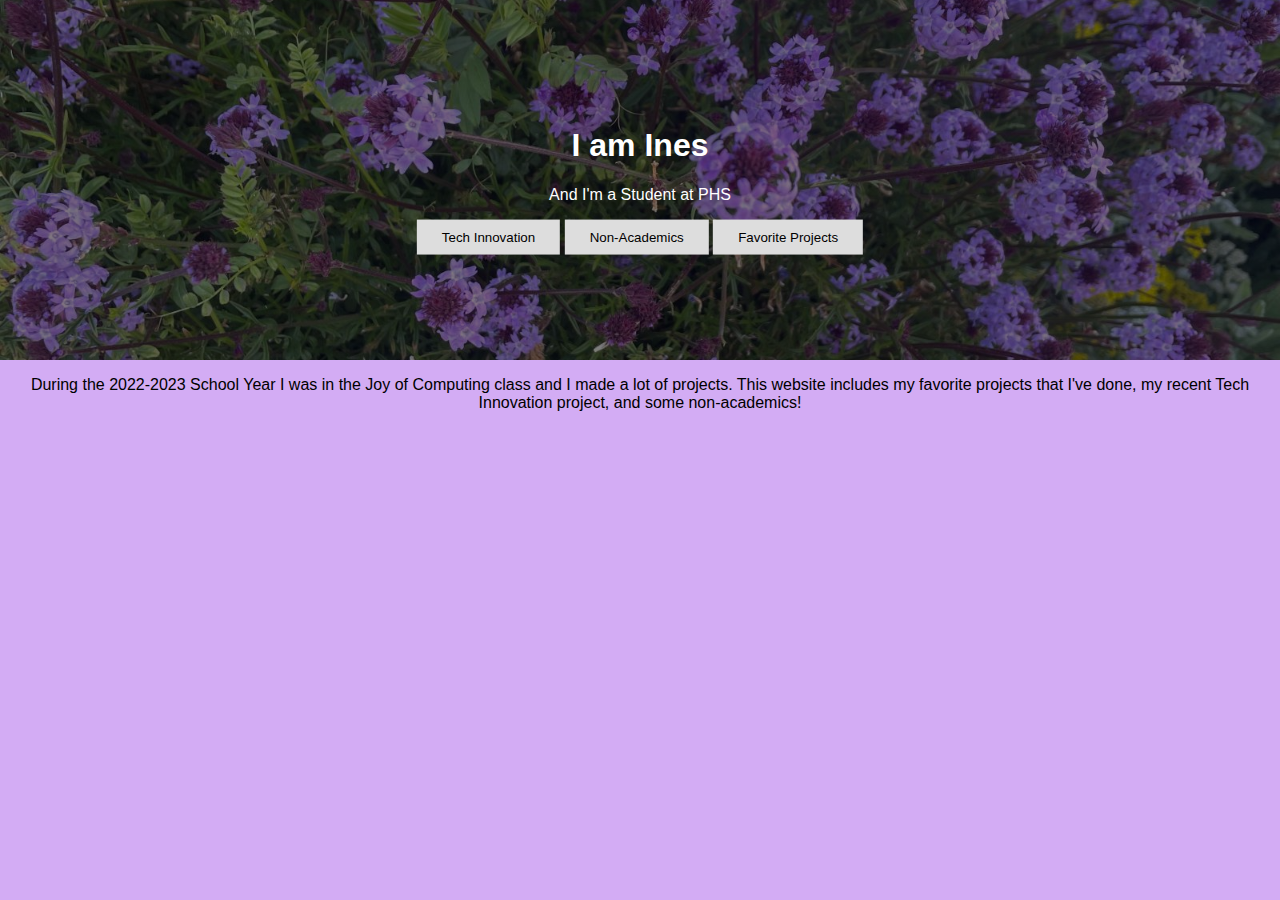
<file: index.html>
<!DOCTYPE html>
<html>
<head>
	<title>Ines</title>
	<link rel="stylesheet" href = "stylesheetindex.css">
</head>
<div class="hero-image">
  <div class="hero-text">
    <h1>I am Ines</h1>
    <p>And I'm a Student at PHS</p>
    <a href = "joc.html"><button>Tech Innovation</button></a>
    <a href = "extracurriculars.html"><button>Non-Academics</button></a>
    <a href = "projects.html"><button>Favorite Projects</button></a>
  </div>
</div>
<body>
	<p> During the 2022-2023 School Year I was in the Joy of Computing class and I made a lot of projects. This website includes my favorite projects that I've done, my recent Tech Innovation project, and some non-academics!</p>

	
</body>

</html>
</file>
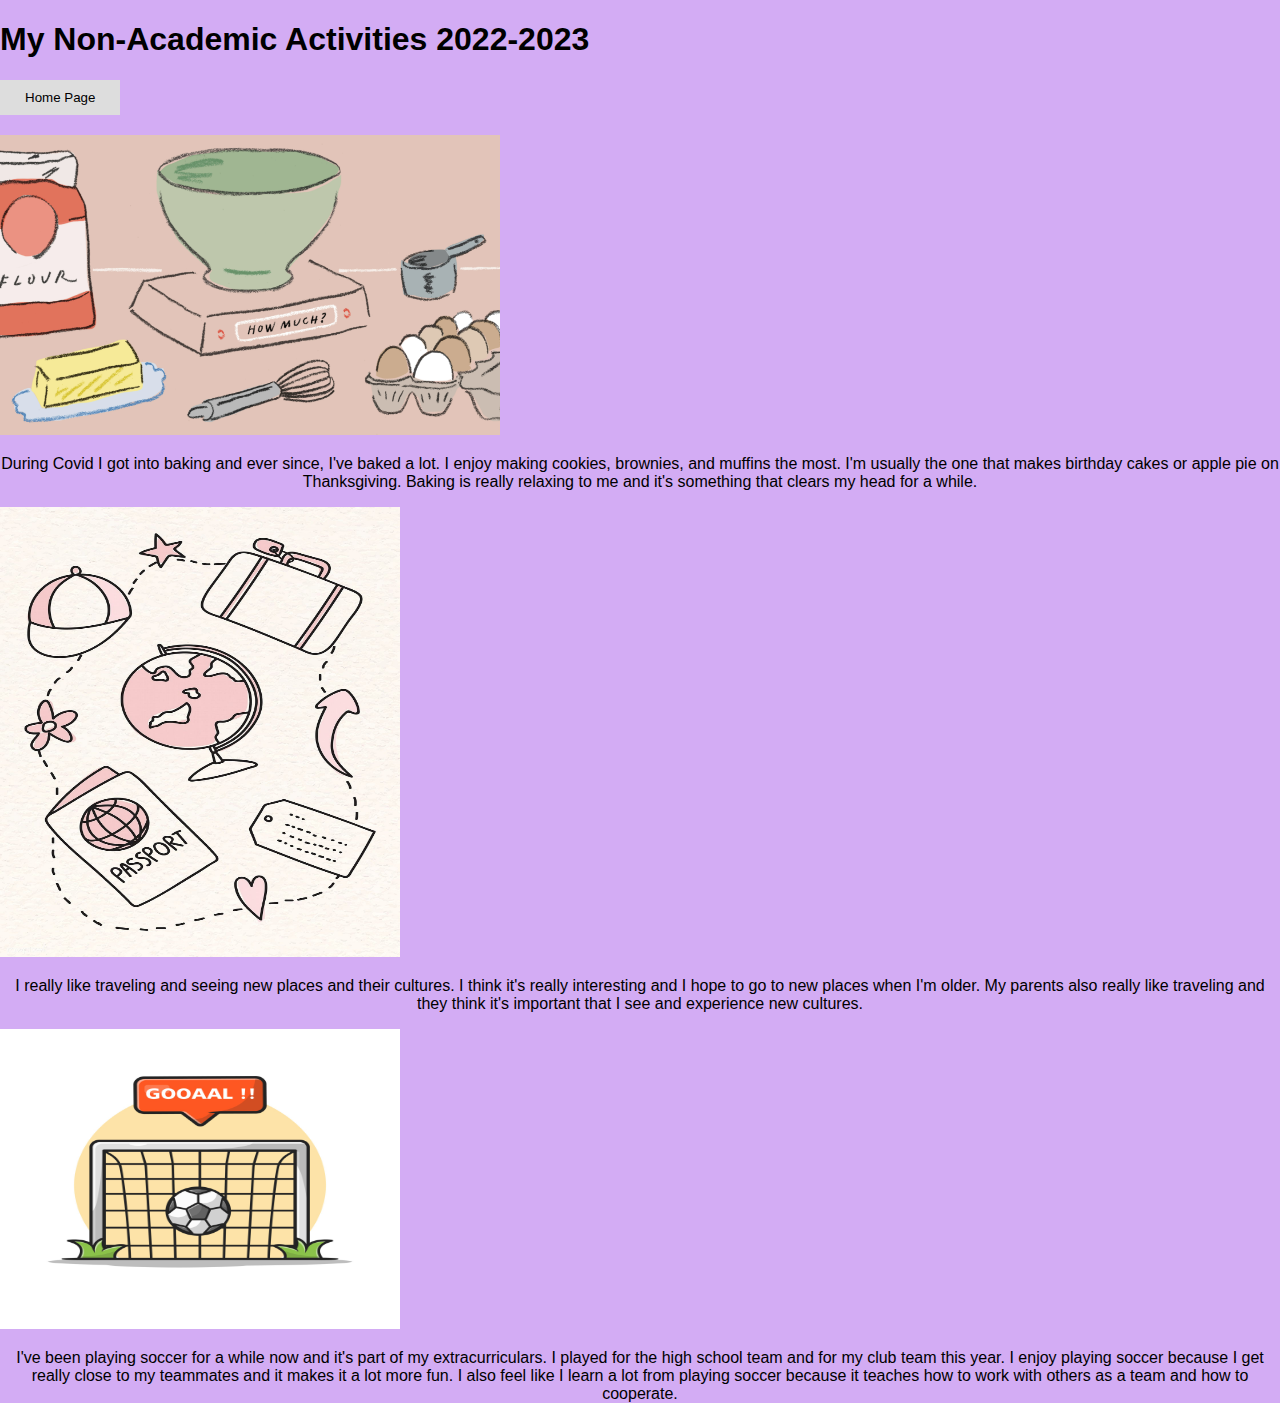
<file: extracurriculars.html>
<!DOCTYPE html>
<html>
<head>
	<title>Non-Academics</title>
	<link rel="stylesheet" href = "stylesheetindex.css">
</head>

<h1>My Non-Academic Activities 2022-2023</h1>
<a href = "index.html"><button>Home Page</button></a>
<h2></h2>
<body>
           <img src = "baking.jpg" width="500" height="300">

	<p>During Covid I got into baking and ever since, I've baked a lot. I enjoy making cookies, brownies, and muffins the most. I'm usually the one that makes birthday cakes or apple pie on Thanksgiving. Baking is really relaxing to me and it's something that clears my head for a while. </p>
           
            <img src = "traveling.jpg" width="400" height="450">

           <p>I really like traveling and seeing new places and their cultures. I think it's really interesting and I hope to go to new places when I'm older. My parents also really like traveling and they think it's important that I see and experience new cultures.</p>
           <img src = "soccer.jpg" width="400" height="300">

	<p>I've been playing soccer for a while now and it's part of my extracurriculars. I played for the high school team and for my club team this year. I enjoy playing soccer because I get really close to my teammates and it makes it a lot more fun. I also feel like I learn a lot from playing soccer because it teaches how to work with others as a team and how to cooperate. </p>


	
</body>

</html>
</file>
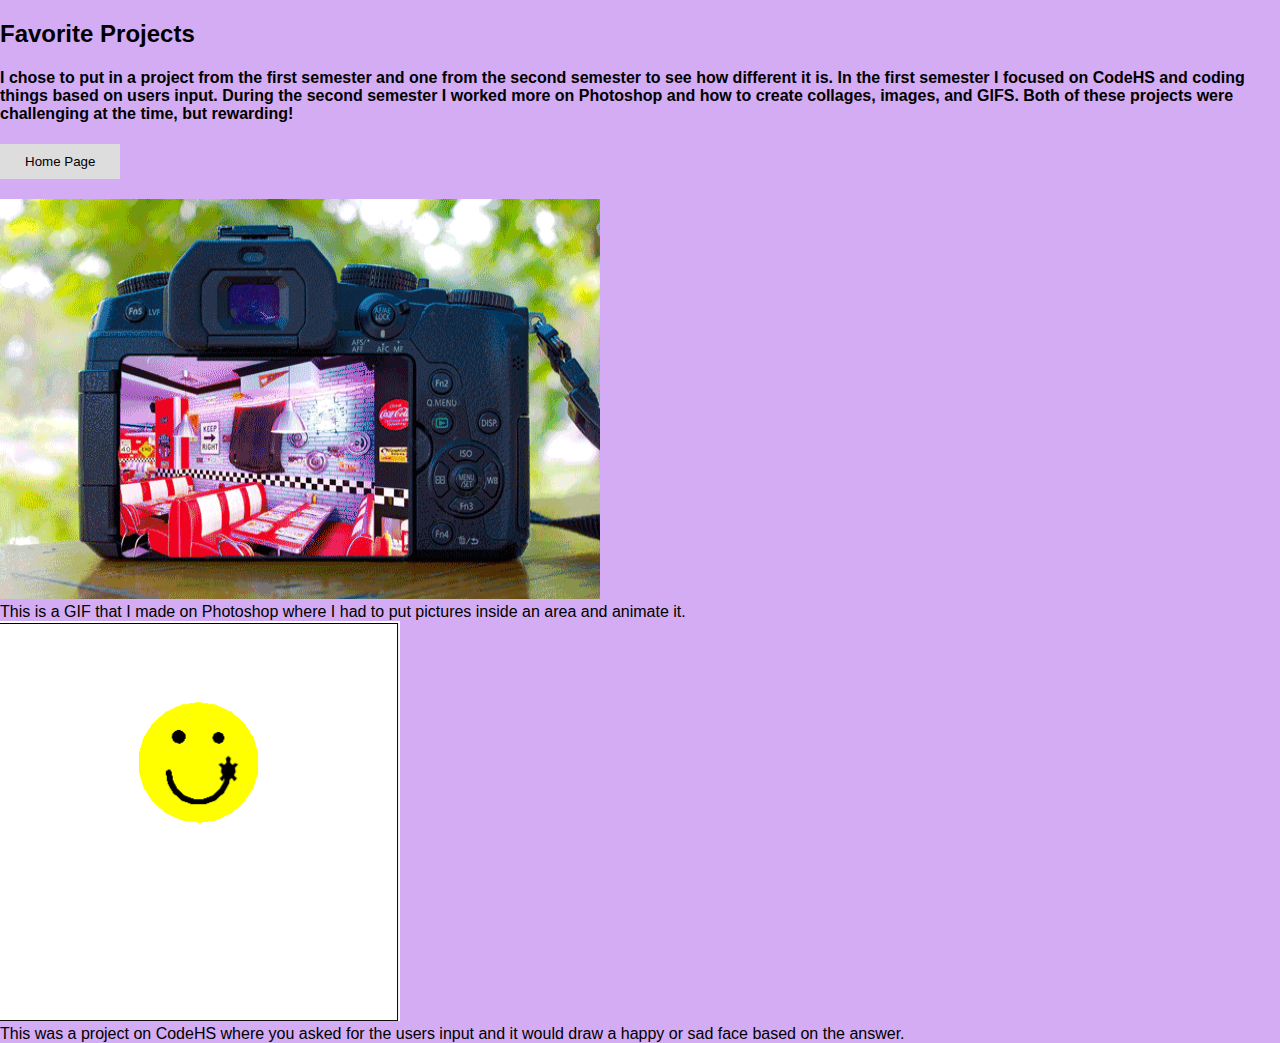
<file: projects.html>
<!DOCTYPE html>
<html>
<head>
	<title>Ines</title>
	<link rel="stylesheet" href = "stylesheetindex.css">
</head>

<body>
	<h2>Favorite Projects</h2>
<h4>I chose to put in a project from the first semester and one from the second semester to see how different it is. In the first semester I focused on CodeHS and coding things based on users input. During the second semester I worked more on Photoshop and how to create collages, images, and GIFS. Both of these projects were challenging at the time, but rewarding!</h4>
<a href = "index.html"><button>Home Page</button></a>
<h2></h2>
<div class="responsive">
  <div class="gallery">
    <a target="_blank" href="JOC-PShop-idols2-Ines-(1).gif">
      <img src="JOC-PShop-idols2-Ines-(1).gif"  width="600" height="400">
    </a>
    <div class="desc">This is a GIF that I made on Photoshop where I had to put pictures inside an area and animate it. </div>
  </div>
</div>
<div class="responsive">
  <div class="gallery">
    <a target="_blank" href="happyface.png">
      <img src="happyface.png" width="400" height="400">
    </a>
    <div class="desc">This was a project on CodeHS where you asked for the users input and it would draw a happy or sad face based on the answer.</div>
  </div>
</div>
</file>
<file: stylesheetindex.css>
body, html {
  background-color: #D3ACF4;
  height: 100%;
  margin: 0;
  font-family: Arial, Georgia, sans-serif;
}

.hero-image {
  background-image: linear-gradient(rgba(0, 0, 0, 0.5), rgba(0, 0, 0, 0.5)), url("purpleflower.jpg");
  height: 40%;
  background-position: center;
  background-repeat: no-repeat;
  background-size: cover;
  position: relative;
}

.hero-text {
  text-align: center;
  position: absolute;
  top: 50%;
  left: 50%;
  transform: translate(-50%, -50%);
  color: white;
}

button {
  border: none;
  outline: 100;
  display: inline-block;
  padding: 10px 25px;
  color: black;
  background-color: #ddd;
  text-align: center;
  cursor: pointer;
}

button:hover {
  background-color: #555;
  color: white;
}

p {
  text-align: center;
}
</file>
